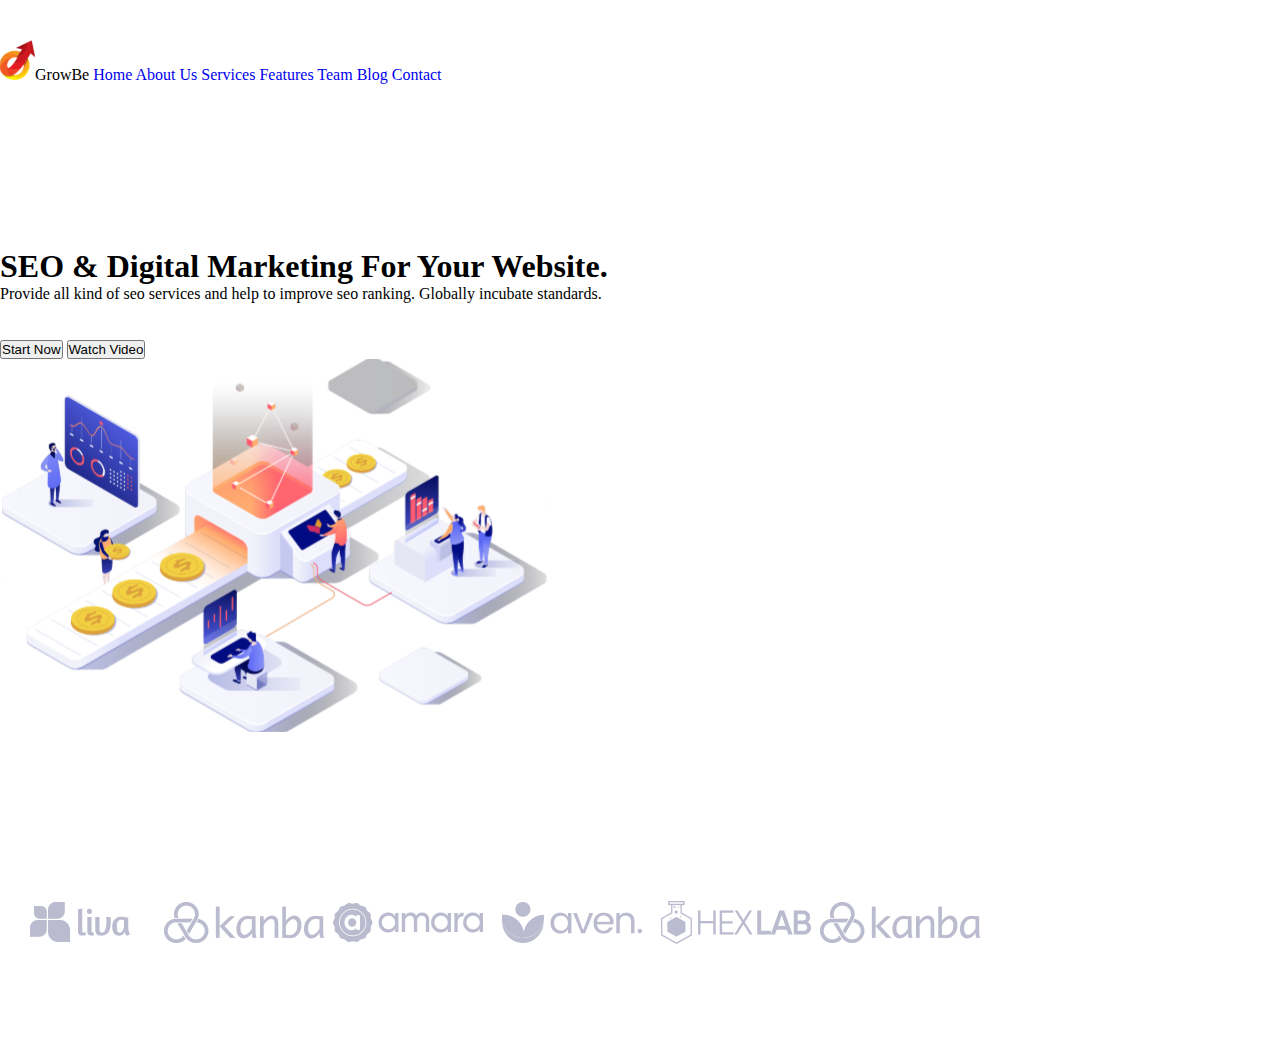
<file: homework_6/index.html>
<!DOCTYPE html>
<html lang="ru">

<head>
    <meta charset="UTF-8">
    <meta http-equiv="X-UA-Compatible" content="IE=edge">
    <meta name="viewport" content="width=device-width, initial-scale=1.0">
    <title>HomeWork_6</title>
    <link rel="stylesheet" href="style.css">
</head>

<body>
    <div class="content">
        <div class="content__top">
            <img src="img/logo_top.svg" alt="logo top">GrowBe
            <a href="#">Home</a>
            <a href="#">About Us</a>
            <a href="#">Services</a>
            <a href="#">Features</a>
            <a href="#">Team</a>
            <a href="#">Blog</a>
            <a href="#">Contact</a>
        </div>
        <div class="content__central">
            <div class="content__central__info">
                <h1>SEO & Digital Marketing For Your Website.</h1>
                <p>Provide all kind of seo services and help to improve seo ranking. Globally incubate standards.</p>
                <div class="content__central__buttons">
                    <button>Start Now</button>
                    <button>Watch Video</button>
                </div>
            </div>
            <img src="img/Image.svg" alt="image">
        </div>
    </div>
    <div class="content__logos">
        <img src="img/logo1.svg" alt="logo1">
        <img src="img/logo2.svg" alt="logo2">
        <img src="img/logo3.svg" alt="logo3">
        <img src="img/logo4.svg" alt="logo4">
        <img src="img/logo5.svg" alt="logo5">
        <img src="img/logo6.svg" alt="logo6">
    </div>
</body>

</html>
</file>
<file: homework_6/style.css>
* {
    margin: 0;
    padding: 0;
}

a {
    text-decoration: none;
}

.content {
    margin-bottom: 0;
}

.content__top {
    margin-top: 40px;
    margin-bottom: 84px;
}

.content__central {
    margin-top: 164px;
    margin-bottom: 162px;
}

.content__central__buttons {
    margin-top: 37px;
}

.content__logos {
    margin-top: 97px;
    margin-bottom: 96px;
}
</file>
